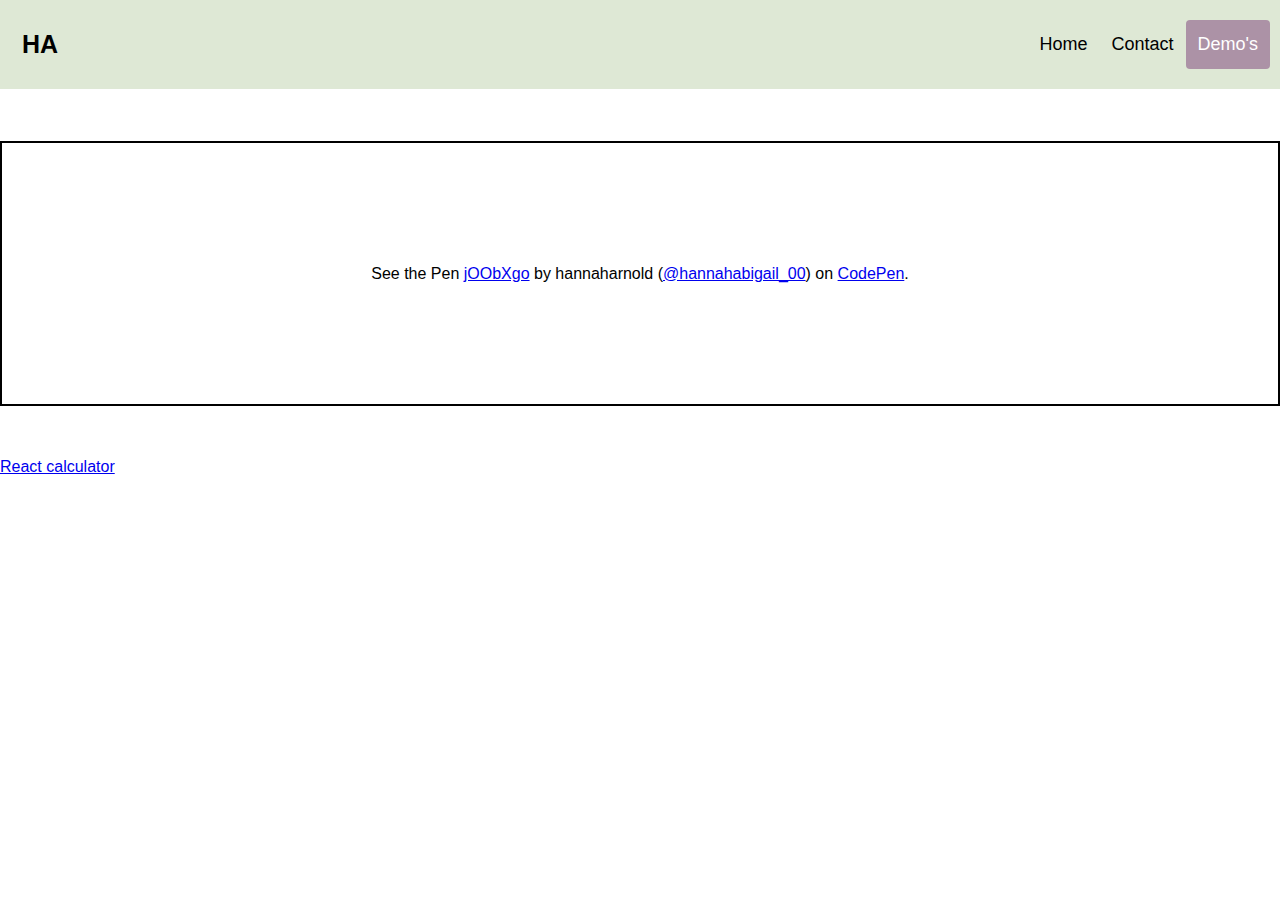
<file: demo.html>
<!DOCTYPE html>
<html lang="en">
<head>
    <meta charset="UTF-8">
    <meta name="viewport" content="width=device-width, initial-scale=1.0">
    <meta http-equiv="X-UA-Compatible" content="ie=edge">
    <link rel="stylesheet" href="css/main.css">
    <title>Past Projects</title>
</head>
<body>
    <div class="header">
        <a href="index.html" class="logo">HA</a>
        <div class="header-right">
            <a  href="index.html">Home</a>
            <a href="contact.html">Contact</a>
            <a class="active" href="demo.html">Demo's</a>
        </div>
    
    </div>
    <br>
    <br>
    <p class="codepen" data-height="265" data-theme-id="default" data-default-tab="css,result" data-user="hannahabigail_00" data-slug-hash="jOObXgo" style="height: 265px; box-sizing: border-box; display: flex; align-items: center; justify-content: center; border: 2px solid; margin: 1em 0; padding: 1em;" data-pen-title="jOObXgo">
        <span>See the Pen <a href="https://codepen.io/hannahabigail_00/pen/jOObXgo">
        jOObXgo</a> by hannaharnold (<a href="https://codepen.io/hannahabigail_00">@hannahabigail_00</a>)
        on <a href="https://codepen.io">CodePen</a>.</span>
      </p>
      <script async src="https://static.codepen.io/assets/embed/ei.js"></script>
      <br>
      <br>
<a href="https://hannaharnold.github.io/calculator/" class="btn">React calculator </a>

</body>
</html>
</file>
<file: css/main.css>
*{box-sizing: border-box;}

body{
    margin: 0;
    font-family: Arial, Helvetica, sans-serif;
}
.header{
    overflow: hidden;
    background-color: #DEE8D5;
    padding: 20px 10px
}
.header a{
    float: left;
    color: black;
    text-align: center;
    padding: 12px;
    text-decoration: none;
    font-size: 18px;
    line-height: 25px;
    border-radius: 4px;
}
.header a.logo{
    font-size: 25px;
    font-weight: bold;
    
}
.header a.logo:hover{
    background-color: #AC92A6;
    color: white;
    border-radius: 50%;
}
.header a:hover{
    background-color: #ddd;
    color: black;
}
.header a.active{
    background-color: #AC92A6;
    color: white;
}
.header-right{
    float: right;
}
@media screen and (max-width: 500px){
      .header a {
          float: none;
          display: block;
          text-align: left;
      }
      .header-right{
          float: none;
      }
}

.btn{

}
h1{
    text-align: center;
    font-size: 85px;
    color: grey;
}
img{
   width: 150px;
   border-radius: 30px;
   display: block;
   margin-right: auto;
   margin-left: auto;
   padding-top: 5px;
}

/* positioning */
.center{

}
</file>
